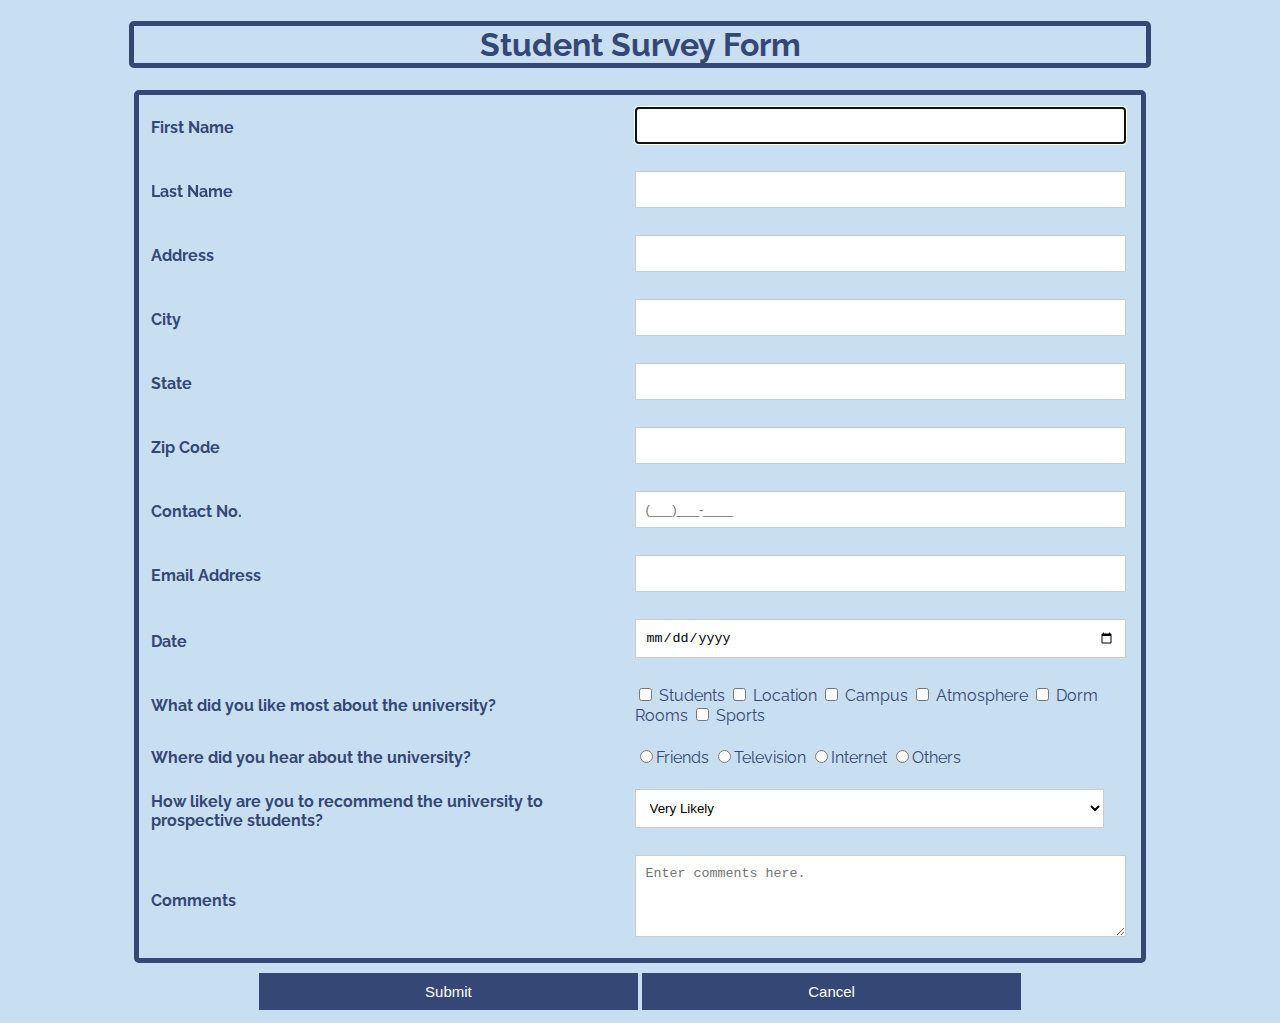
<file: index.html>
<!DOCTYPE html>
<html>
<head>
<link rel="stylesheet" href="surveyform.css" type="text/css">
<title>Student Survey Form</title>
</head>
<body>
	
	<!-- Start New -->
	<!-- Header Section -->
	<div id="header" align="center">
		<h1>Student Survey Form</h1>
	</div>

	<!-- Form Section -->
	<div id="survey">
		<form method="post" autocomplete="on" action="">
			<div align="center">
				<table>
					<tr>
						<td><label><b>First Name </b></label></td>
						<td><input name="firstName" required autofocus="autofocus"
							type="text" /></td>
					</tr>
					<tr>
						<td><label><b>Last Name </b></label></td>
						<td><input name="lastName" required type="text" /></td>
					</tr>
					<tr>
						<td><label><b>Address </b></label></td>
						<td><input name="street" required type="text" /></td>
					</tr>
					<tr>
						<td><label><b>City </b></label></td>
						<td><input name="city" required type="text" /></td>
					</tr>
					<tr>
						<td><label><b>State </b></label></td>
						<td><input name="state" required type="text" /></td>
					</tr>
					<tr>
						<td><label><b>Zip Code </b></label></td>
						<td><input name="zip" required type="text" /></td>
					</tr>
					<tr>
						<td><label><b>Contact No. </b></label></td>
						<td><input name="phone" required placeholder="(___)___-____"
							type="text" /></td>
					</tr>
					<tr>
						<td><label><b>Email Address</b></label></td>
						<td><input name="email" required type="text" /></td>
					</tr>

					<tr>
						<td><label><b>Date</b> </label></td>
						<td><input placeholder="MM/DD/YYYY" type="date" required></td>
					</tr>
					<tr>
						<td><label><b>What did you like most about the
									university? </b></label></td>
						<td><input name="students" type="checkbox" value="students" />
							Students <input name="location" type="checkbox" value="location" />
							Location <input name="campus" type="checkbox" value="campus" />
							Campus <input name="atmosphere" type="checkbox"
							value="atmosphere" /> Atmosphere <input name="dormRooms"
							type="checkbox" value="dormRooms" /> Dorm Rooms <input
							name="sports" type="checkbox" value="sports" /> Sports</td>
					</tr>
					<tr>
						<td><label><b>Where did you hear about the
									university?</b></label></td>
						<td><input name="sourceOfInterest" type="radio"
							value="friends">Friends <input
							name="sourceOfInterest" type="radio" value="television" />Television
							<input name="sourceOfInterest" type="radio" value="internet" />Internet
							<input name="sourceOfInterest" type="radio" value="others" />Others
						</td>
					</tr>

					<tr>
						<td><label><b>How likely are you to recommend the
									university to prospective students? </b></label></td>
						<td><select name="rating">
								<option value="1">Very Likely</option>
								<option value="2">Likely</option>
								<option value="3">Unlikely</option>
						</select></td>
					</tr>

					<tr>
						<td><label><b>Comments</b></label></td>
						<td><textarea name="comments" rows="4" cols="36"
								placeholder="Enter comments here."></textarea></td>
					</tr>
				</table>

				<button name="submit" type="submit" id="surveySubmit">Submit</button>
				<button name="cancel" type="reset" id="surveyCancel">Cancel</button>

			</div>
		</form>
	</div>
</body>
</html>
</file>
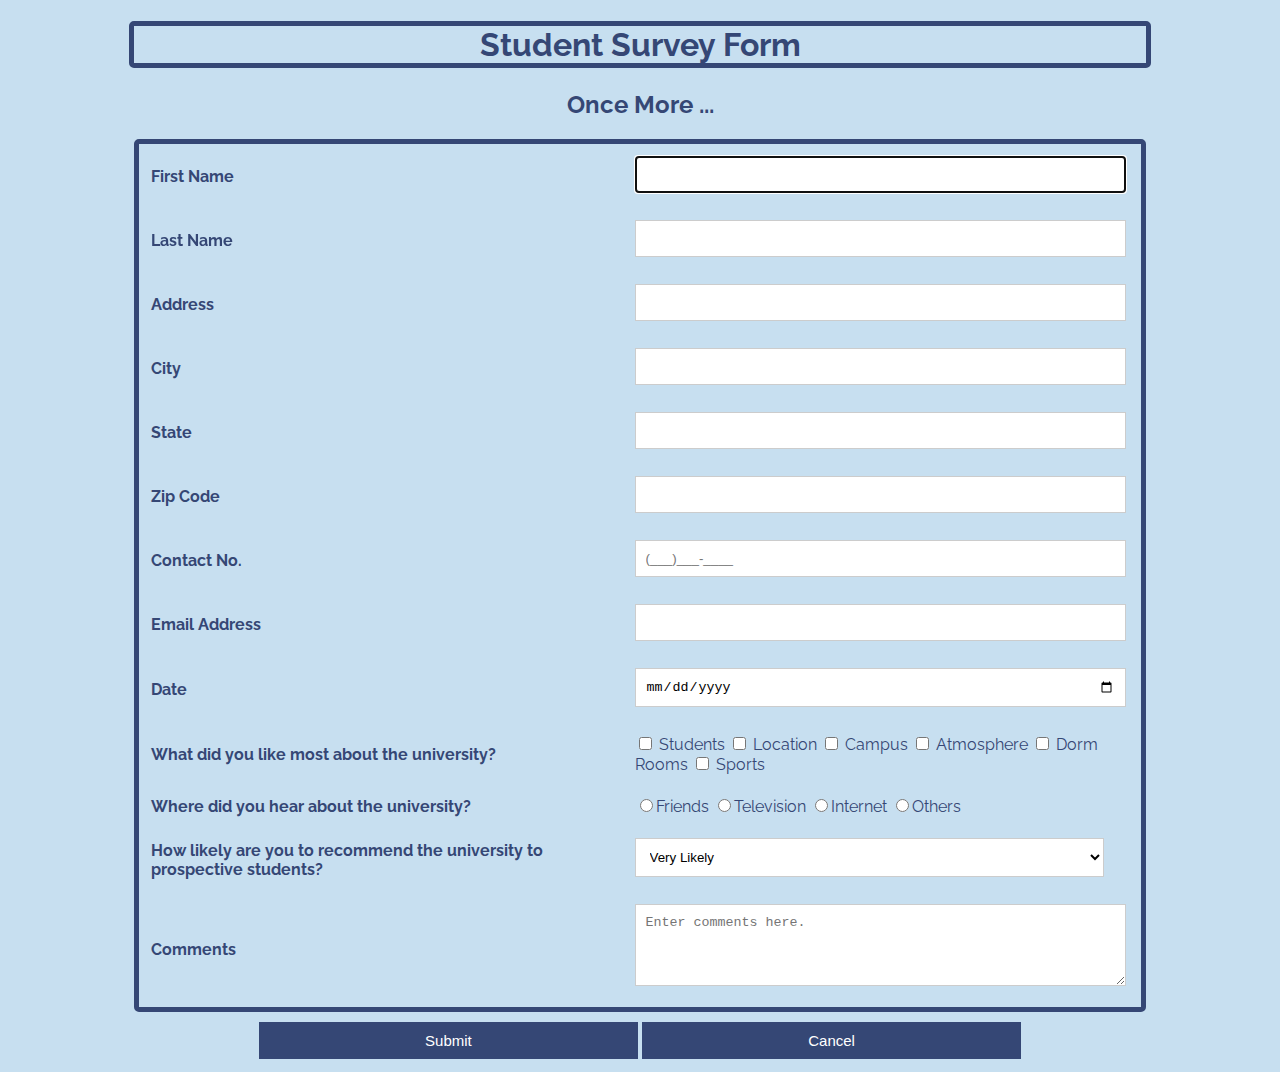
<file: src/index.html>
<!DOCTYPE html>
<html>
<head>
<link rel="stylesheet" href="surveyform.css" type="text/css">
<title>Student Survey Form</title>
</head>
<body>
	
	<!-- Start New -->
	<!-- Header Section -->
	<div id="header" align="center">
		<h1>Student Survey Form</h1>
		<h2> Once More ... </h2>
	</div>

	<!-- Form Section -->
	<div id="survey">
		<form method="post" autocomplete="on" action="">
			<div align="center">
				<table>
					<tr>
						<td><label><b>First Name </b></label></td>
						<td><input name="firstName" required autofocus="autofocus"
							type="text" /></td>
					</tr>
					<tr>
						<td><label><b>Last Name </b></label></td>
						<td><input name="lastName" required type="text" /></td>
					</tr>
					<tr>
						<td><label><b>Address </b></label></td>
						<td><input name="street" required type="text" /></td>
					</tr>
					<tr>
						<td><label><b>City </b></label></td>
						<td><input name="city" required type="text" /></td>
					</tr>
					<tr>
						<td><label><b>State </b></label></td>
						<td><input name="state" required type="text" /></td>
					</tr>
					<tr>
						<td><label><b>Zip Code </b></label></td>
						<td><input name="zip" required type="text" /></td>
					</tr>
					<tr>
						<td><label><b>Contact No. </b></label></td>
						<td><input name="phone" required placeholder="(___)___-____"
							type="text" /></td>
					</tr>
					<tr>
						<td><label><b>Email Address</b></label></td>
						<td><input name="email" required type="text" /></td>
					</tr>

					<tr>
						<td><label><b>Date</b> </label></td>
						<td><input placeholder="MM/DD/YYYY" type="date" required></td>
					</tr>
					<tr>
						<td><label><b>What did you like most about the
									university? </b></label></td>
						<td><input name="students" type="checkbox" value="students" />
							Students <input name="location" type="checkbox" value="location" />
							Location <input name="campus" type="checkbox" value="campus" />
							Campus <input name="atmosphere" type="checkbox"
							value="atmosphere" /> Atmosphere <input name="dormRooms"
							type="checkbox" value="dormRooms" /> Dorm Rooms <input
							name="sports" type="checkbox" value="sports" /> Sports</td>
					</tr>
					<tr>
						<td><label><b>Where did you hear about the
									university?</b></label></td>
						<td><input name="sourceOfInterest" type="radio"
							value="friends">Friends <input
							name="sourceOfInterest" type="radio" value="television" />Television
							<input name="sourceOfInterest" type="radio" value="internet" />Internet
							<input name="sourceOfInterest" type="radio" value="others" />Others
						</td>
					</tr>

					<tr>
						<td><label><b>How likely are you to recommend the
									university to prospective students? </b></label></td>
						<td><select name="rating">
								<option value="1">Very Likely</option>
								<option value="2">Likely</option>
								<option value="3">Unlikely</option>
						</select></td>
					</tr>

					<tr>
						<td><label><b>Comments</b></label></td>
						<td><textarea name="comments" rows="4" cols="36"
								placeholder="Enter comments here."></textarea></td>
					</tr>
				</table>

				<button name="submit" type="submit" id="surveySubmit">Submit</button>
				<button name="cancel" type="reset" id="surveyCancel">Cancel</button>

			</div>
		</form>
	</div>
</body>
</html>
</file>
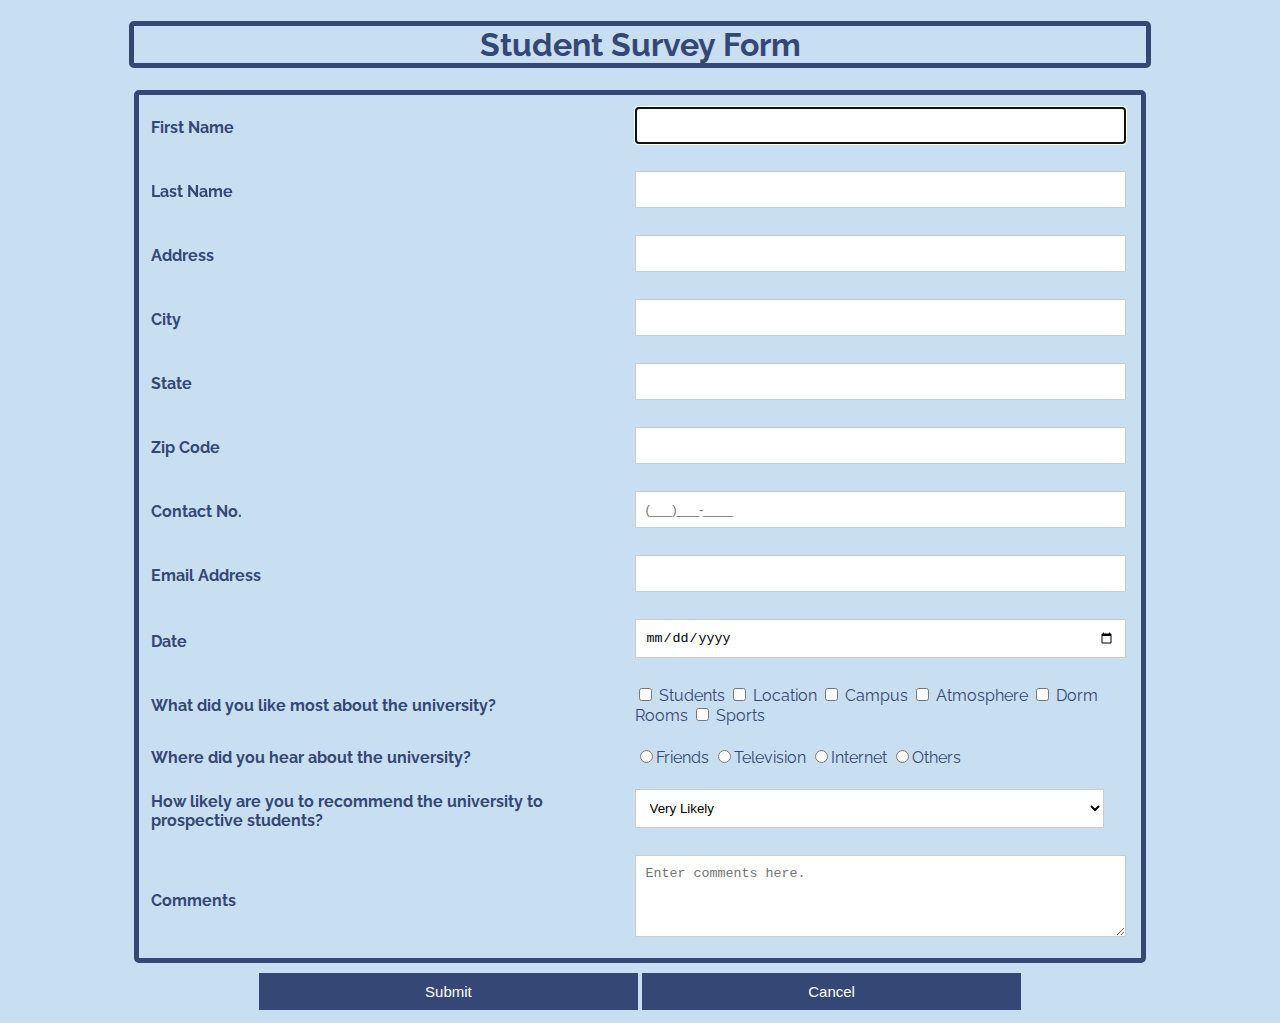
<file: surveyform.html>
<!DOCTYPE html>
<html>
<head>
<link rel="stylesheet" href="surveyform.css" type="text/css">
<title>Student Survey Form</title>
</head>
<body>
	<!-- Header Section -->
	<div id="header" align="center">
		<h1>Student Survey Form</h1>
	</div>

	<!-- Form Section -->
	<div id="survey">
		<form method="post" autocomplete="on" action="">
			<div align="center">
				<table>
					<tr>
						<td><label><b>First Name </b></label></td>
						<td><input name="firstName" required autofocus="autofocus"
							type="text" /></td>
					</tr>
					<tr>
						<td><label><b>Last Name </b></label></td>
						<td><input name="lastName" required type="text" /></td>
					</tr>
					<tr>
						<td><label><b>Address </b></label></td>
						<td><input name="street" required type="text" /></td>
					</tr>
					<tr>
						<td><label><b>City </b></label></td>
						<td><input name="city" required type="text" /></td>
					</tr>
					<tr>
						<td><label><b>State </b></label></td>
						<td><input name="state" required type="text" /></td>
					</tr>
					<tr>
						<td><label><b>Zip Code </b></label></td>
						<td><input name="zip" required type="text" /></td>
					</tr>
					<tr>
						<td><label><b>Contact No. </b></label></td>
						<td><input name="phone" required placeholder="(___)___-____"
							type="text" /></td>
					</tr>
					<tr>
						<td><label><b>Email Address</b></label></td>
						<td><input name="email" required type="text" /></td>
					</tr>

					<tr>
						<td><label><b>Date</b> </label></td>
						<td><input placeholder="MM/DD/YYYY" type="date" required></td>
					</tr>
					<tr>
						<td><label><b>What did you like most about the
									university? </b></label></td>
						<td><input name="students" type="checkbox" value="students" />
							Students <input name="location" type="checkbox" value="location" />
							Location <input name="campus" type="checkbox" value="campus" />
							Campus <input name="atmosphere" type="checkbox"
							value="atmosphere" /> Atmosphere <input name="dormRooms"
							type="checkbox" value="dormRooms" /> Dorm Rooms <input
							name="sports" type="checkbox" value="sports" /> Sports</td>
					</tr>
					<tr>
						<td><label><b>Where did you hear about the
									university?</b></label></td>
						<td><input name="sourceOfInterest" type="radio"
							value="friends">Friends <input
							name="sourceOfInterest" type="radio" value="television" />Television
							<input name="sourceOfInterest" type="radio" value="internet" />Internet
							<input name="sourceOfInterest" type="radio" value="others" />Others
						</td>
					</tr>

					<tr>
						<td><label><b>How likely are you to recommend the
									university to prospective students? </b></label></td>
						<td><select name="rating">
								<option value="1">Very Likely</option>
								<option value="2">Likely</option>
								<option value="3">Unlikely</option>
						</select></td>
					</tr>

					<tr>
						<td><label><b>Comments</b></label></td>
						<td><textarea name="comments" rows="4" cols="36"
								placeholder="Enter comments here."></textarea></td>
					</tr>
				</table>

				<button name="submit" type="submit" id="surveySubmit">Submit</button>
				<button name="cancel" type="reset" id="surveyCancel">Cancel</button>

			</div>
		</form>
	</div>
</body>
</html>
</file>
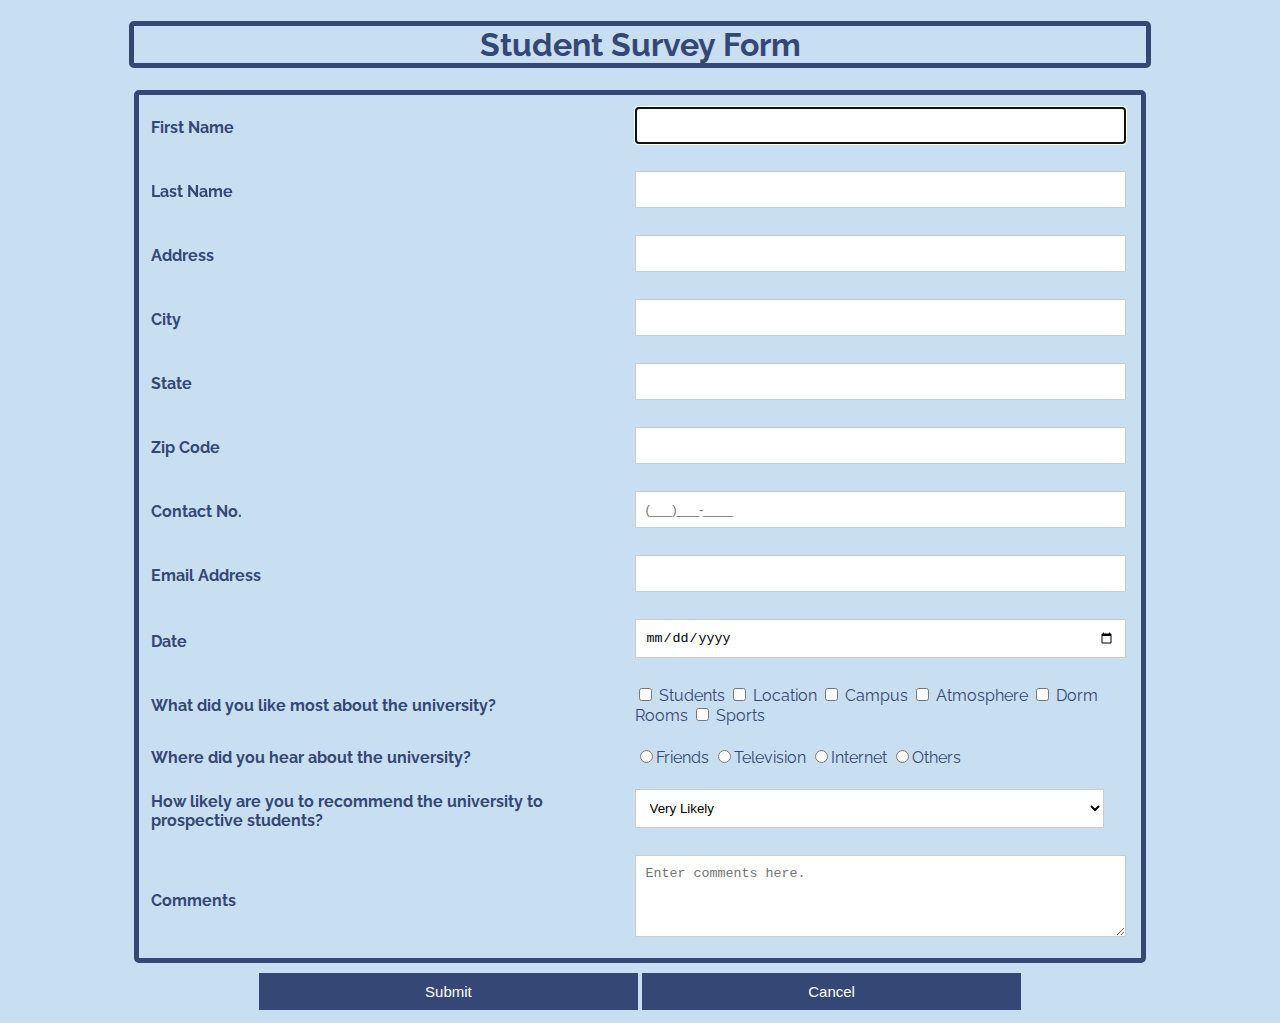
<file: src/surveyform.html>
<!DOCTYPE html>
<html>
<head>
<link rel="stylesheet" href="surveyform.css" type="text/css">
<title>Student Survey Form</title>
</head>
<body>
	<!-- Header Section -->
	<div id="header" align="center">
		<h1>Student Survey Form</h1>
	</div>

	<!-- Form Section -->
	<div id="survey">
		<form method="post" autocomplete="on" action="">
			<div align="center">
				<table>
					<tr>
						<td><label><b>First Name </b></label></td>
						<td><input name="firstName" required autofocus="autofocus"
							type="text" /></td>
					</tr>
					<tr>
						<td><label><b>Last Name </b></label></td>
						<td><input name="lastName" required type="text" /></td>
					</tr>
					<tr>
						<td><label><b>Address </b></label></td>
						<td><input name="street" required type="text" /></td>
					</tr>
					<tr>
						<td><label><b>City </b></label></td>
						<td><input name="city" required type="text" /></td>
					</tr>
					<tr>
						<td><label><b>State </b></label></td>
						<td><input name="state" required type="text" /></td>
					</tr>
					<tr>
						<td><label><b>Zip Code </b></label></td>
						<td><input name="zip" required type="text" /></td>
					</tr>
					<tr>
						<td><label><b>Contact No. </b></label></td>
						<td><input name="phone" required placeholder="(___)___-____"
							type="text" /></td>
					</tr>
					<tr>
						<td><label><b>Email Address</b></label></td>
						<td><input name="email" required type="text" /></td>
					</tr>

					<tr>
						<td><label><b>Date</b> </label></td>
						<td><input placeholder="MM/DD/YYYY" type="date" required></td>
					</tr>
					<tr>
						<td><label><b>What did you like most about the
									university? </b></label></td>
						<td><input name="students" type="checkbox" value="students" />
							Students <input name="location" type="checkbox" value="location" />
							Location <input name="campus" type="checkbox" value="campus" />
							Campus <input name="atmosphere" type="checkbox"
							value="atmosphere" /> Atmosphere <input name="dormRooms"
							type="checkbox" value="dormRooms" /> Dorm Rooms <input
							name="sports" type="checkbox" value="sports" /> Sports</td>
					</tr>
					<tr>
						<td><label><b>Where did you hear about the
									university?</b></label></td>
						<td><input name="sourceOfInterest" type="radio"
							value="friends">Friends <input
							name="sourceOfInterest" type="radio" value="television" />Television
							<input name="sourceOfInterest" type="radio" value="internet" />Internet
							<input name="sourceOfInterest" type="radio" value="others" />Others
						</td>
					</tr>

					<tr>
						<td><label><b>How likely are you to recommend the
									university to prospective students? </b></label></td>
						<td><select name="rating">
								<option value="1">Very Likely</option>
								<option value="2">Likely</option>
								<option value="3">Unlikely</option>
						</select></td>
					</tr>

					<tr>
						<td><label><b>Comments</b></label></td>
						<td><textarea name="comments" rows="4" cols="36"
								placeholder="Enter comments here."></textarea></td>
					</tr>
				</table>

				<button name="submit" type="submit" id="surveySubmit">Submit</button>
				<button name="cancel" type="reset" id="surveyCancel">Cancel</button>

			</div>
		</form>
	</div>
</body>
</html>
</file>
<file: surveyform.css>
@import url('https://fonts.googleapis.com/css?family=Raleway');
@import url('https://fonts.googleapis.com/css?family=Saira+Stencil+One&display=swap');

body {
	background-color: #c7dff0;
	font-family: "Raleway", sans-serif
}

h1 {
	border-style: solid;
	border-color: #354775;
	border-width: 5px;
	border-radius: 5px;
	width: 80%;
}

table {
	width: 80%;
}

h1, h2, h3, h4 {
	color: #354775;
	font-family: "Raleway", sans-serif
}

tr, td {
	text-align: left;
	padding: 10px;
	font-size: 20;
}

td {
	color: #354775;
}

.submitBtn {
	padding: 10px 25px;
	font-size: 20;
	color: #354775;
}

#survey input[type="text"], #survey input[type="email"], #survey input[type="tel"],
	#survey input[type="date"], #survey textarea, #survey select {
	width: 95%;
	border: 1px solid #CCC;
	background: #FFF;
	margin: 0 0 5px;
	padding: 10px;
}

table {
	border-style: solid;
	border-color: #354775;
	border-width: 5px;
	border-radius: 5px;
	font-family: "Raleway", sans-serif
}

#survey button[type="submit"], #survey button[type="reset"] {
	cursor: pointer;
	width: 30%;
	border: none;
	background: #354775;
	color: #FFF;
	margin: 10px 0 5px;
	padding: 10px;
	font-size: 15px;
}
</file>
<file: src/surveyform.css>
@import url('https://fonts.googleapis.com/css?family=Raleway');
@import url('https://fonts.googleapis.com/css?family=Saira+Stencil+One&display=swap');

body {
	background-color: #c7dff0;
	font-family: "Raleway", sans-serif
}

h1 {
	border-style: solid;
	border-color: #354775;
	border-width: 5px;
	border-radius: 5px;
	width: 80%;
}

table {
	width: 80%;
}

h1, h2, h3, h4 {
	color: #354775;
	font-family: "Raleway", sans-serif
}

tr, td {
	text-align: left;
	padding: 10px;
	font-size: 20;
}

td {
	color: #354775;
}

.submitBtn {
	padding: 10px 25px;
	font-size: 20;
	color: #354775;
}

#survey input[type="text"], #survey input[type="email"], #survey input[type="tel"],
	#survey input[type="date"], #survey textarea, #survey select {
	width: 95%;
	border: 1px solid #CCC;
	background: #FFF;
	margin: 0 0 5px;
	padding: 10px;
}

table {
	border-style: solid;
	border-color: #354775;
	border-width: 5px;
	border-radius: 5px;
	font-family: "Raleway", sans-serif
}

#survey button[type="submit"], #survey button[type="reset"] {
	cursor: pointer;
	width: 30%;
	border: none;
	background: #354775;
	color: #FFF;
	margin: 10px 0 5px;
	padding: 10px;
	font-size: 15px;
}
</file>
